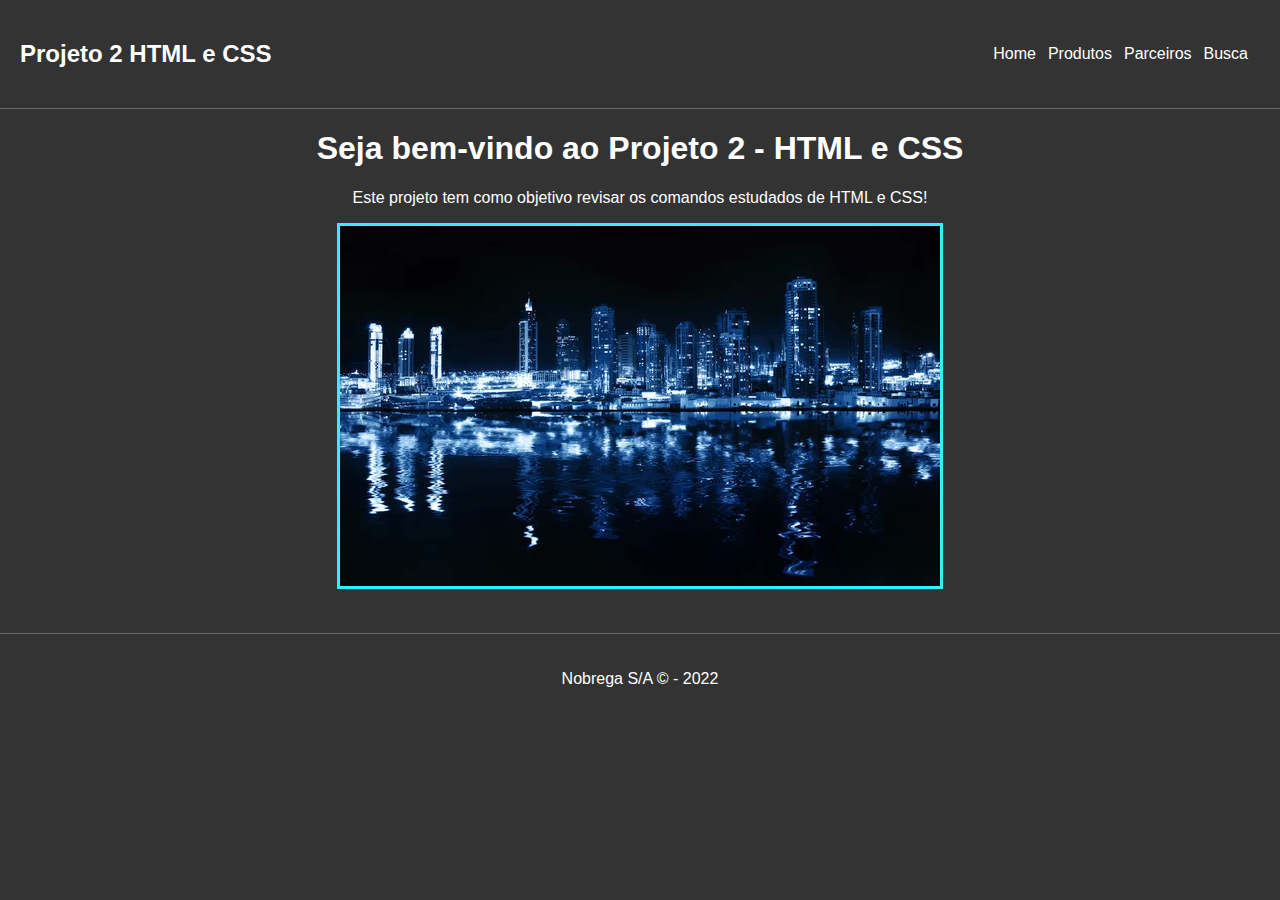
<file: projetosenachtmlcss2/index.html>
<!DOCTYPE html>
<html lang="pt-br">
<head>
    <meta charset="UTF-8">
    <meta http-equiv="X-UA-Compatible" content="IE=edge">
    <meta name="viewport" content="width=device-width, initial-scale=1.0">
    <link rel="shortcut icon" href="assets/img/logo.png"><!--Logo da aba da página-->
    <link rel="stylesheet" href="assets/css/style.css">
    <title>Projeto 2 - HTML e CSS</title><!--Título da aba da página-->
</head>
<body>
    <header><!-- Cabeçalho de Conteúdo-->
        <nav><!--Criando uma barra de navegação-->
            <h2>Projeto 2 HTML e CSS</h2><!--Título da página-->

            <ul><!--Lista não ordenada-->
                <li><a href="index.html">Home</a></li><!--Lista de Link-->
                <li><a href="produtos.html">Produtos</a></li><!--Link interno-->
                <li><a href="https:www.am.senac.br" target="_blank">Parceiros</a></li><!--Link externo e pra abrir em outra guia-->
                <li><a href="https:www.google.com.br" target="_blank">Busca</a></li>
            </ul>
        </nav>
    </header>

    <section><!--Conteúdo principal da página-->
        <h1>Seja bem-vindo ao Projeto 2 - HTML e CSS</h1>

        <p>Este projeto tem como objetivo revisar os comandos estudados de HTML e CSS!</p>

        <!--Inserindo uma imagem local-->
        <img src="assets/img/cidade.jpg" alt="Cidade a noite">

    </section>

    <footer><!--Rodapé-->
        <p>Nobrega S/A &copy; - 2022</p>

    </footer>
</body>
</html>
</file>
<file: projetosenachtmlcss2/assets/css/style.css>
body{
    font-family: Helvetica;
    text-align: center;/*Centralizar o conteúdo na página*/
    color: #fff;
    background-color: #333;
    padding: 0;/*Tira o espaçamento entre os elementos*/
    margin: 0;/*Tira a margem dos elementos*/
}

nav{
    display: flex;
    justify-content: space-between;
    padding: 20px;
    border-bottom: 1px solid #666;
}

nav ul{
    display: flex;
    align-items: center;
    list-style: none;
}

ul li{
    margin-right: 12px;
}

ul li a{
    color: #fff;
    text-decoration: none;
}

a:hover{
    text-decoration: underline;
}

/*Formanto o conteúdo principal da página*/

h1{
    font-size: 32px;
}

/*Inserindo borda na imagem*/

img{
    border: 3px solid rgb(49, 241, 248);
}

/*Formatando o rodapé(footer)*/
footer{
    padding: 20px;
    border-top: 1px solid #666;
    margin-top: 40px;
}
</file>
